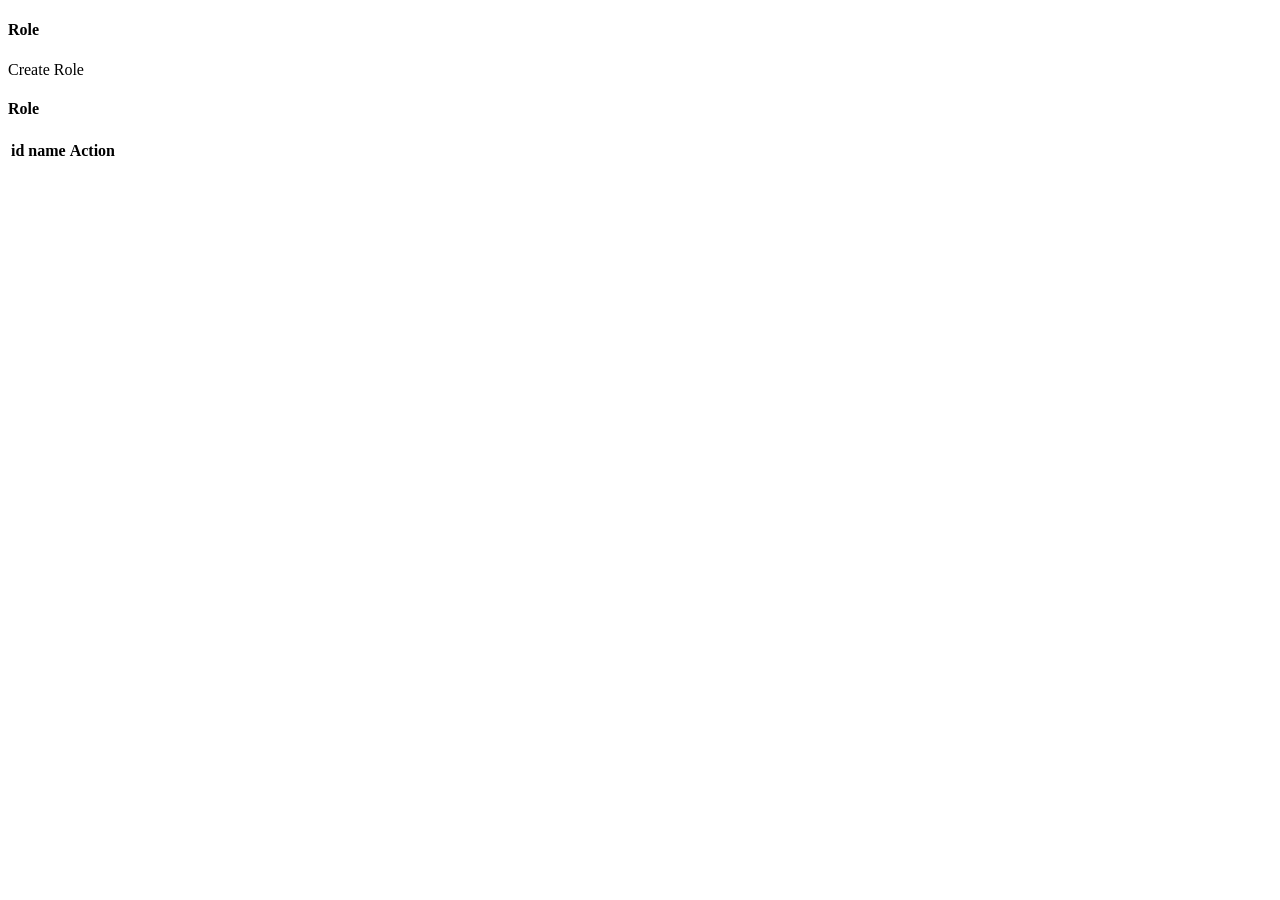
<file: src/main/resources/templates/admin-panel/role/index.html>
<!doctype html>
<html xmlns:th="http://www.thymeleaf.org" 
	th:replace="admin-panel/layout/layout :: layout(~{::title}, ~{::section}, ~{::script}, ~{::h4.page-title})">

<title>Role</title>

<h4 class="page-title pull-left">Role</h4>

<section>
	<div class="row mb-3">
        <div class="col-md">
            <h2 class="mb-0"></h2>
        </div>
		<div class="col-md-auto mt-2">
			<a th:href="@{/role/create}" class="btn btn-primary">Create Role</a>
	    </div>
    </div>

	<div class="row">
	    <!-- data table start -->
	    <div class="col-12">
	        <div class="card">
	            <div class="card-body">
	                <h4 class="header-title">Role</h4>
	                <div class="data-tables">
	                	<table id="role_table" class="display">
						    <thead>
						        <tr>
						            <th>id</th>
						            <th>name</th>
						            <th>Action</th>
						        </tr>
						    </thead>
						</table>
	                </div>
	            </div>
	        </div>
	    </div>
	    <!-- data table end -->
	</div>
	<div th:replace="admin-panel/element/snackbar :: snackbar"></div>
</section>

<script>
$(document).ready( function () {
	initDatatable()
	checkActionStatus()
});

function initDatatable() {
    let updateButton = '<a href="#" class="text-secondary update-button" title="Update"><i class="fa fa-edit"></i></a>'
    let deleteButton = '<a href="#" class="text-secondary delete-button" title="Delete"><i class="fa fa-trash"></i></a>'
    let defaultContentHtml = `<ul class="d-flex">
    							<li class="mr-3">${updateButton}</li>
    							<li class="mr-3">${deleteButton}</li>
    						</ul>`
    
	let table = $('#role_table').DataTable({
        processing: true,
        serverSide: true,
        ajax: 'api/datatable/role',
        columnDefs: [{ targets: -1, data: null, defaultContent: defaultContentHtml}],
        columns: [
                {data: 'id', name: 'id',orderable: false, searchable: true},
                {data: 'name', name: 'name', orderable: true, searchable: true},
                {data: null, orderable: false, searchable: false}
            ]
	});
	
	table.on('click', '.update-button', function () {
	    let data = table.row($(this).parents('tr')).data();
	    window.location.href = `role/update/${data['id']}`
	});
	
	table.on('click', '.delete-button', function () {
	    let data = table.row($(this).parents('tr')).data();
	    formDelete(data['id'])
	    
	});
    						
	return table
}

function formDelete(id) {
    var form = document.createElement("form");

    form.method = "POST"
    form.action = `role/delete/${id}`

    document.body.appendChild(form);

    form.submit();
}

function checkActionStatus() {
	if (getUrlVars()["delete"] == "success"){
		showSnack("Delete Role Success!", "info")
    }else if (getUrlVars()["create"] == "success"){
    	showSnack("Create Role Success!", "info")
    }else if (getUrlVars()["update"] == "success"){
    	showSnack("Update Role Success!", "info")
    }else if (getUrlVars()["delete"] == "failure"){
    	showSnack("Create Role Failure!", "error")
    }else if (getUrlVars()["create"] == "failure"){
    	showSnack("Update Role Failure!", "error")
    }else if (getUrlVars()["update"] == "failure"){
    	showSnack("update Role Failure!", "error")
    }
}

function getUrlVars() 
{
    let vars = {};
	window.location.href.replace(/[?&]+([^=&]+)=([^&]*)/gi, function(m,key,value) {
        vars[key] = value;
    });
    return vars;
}
</script>

</html>
</file>
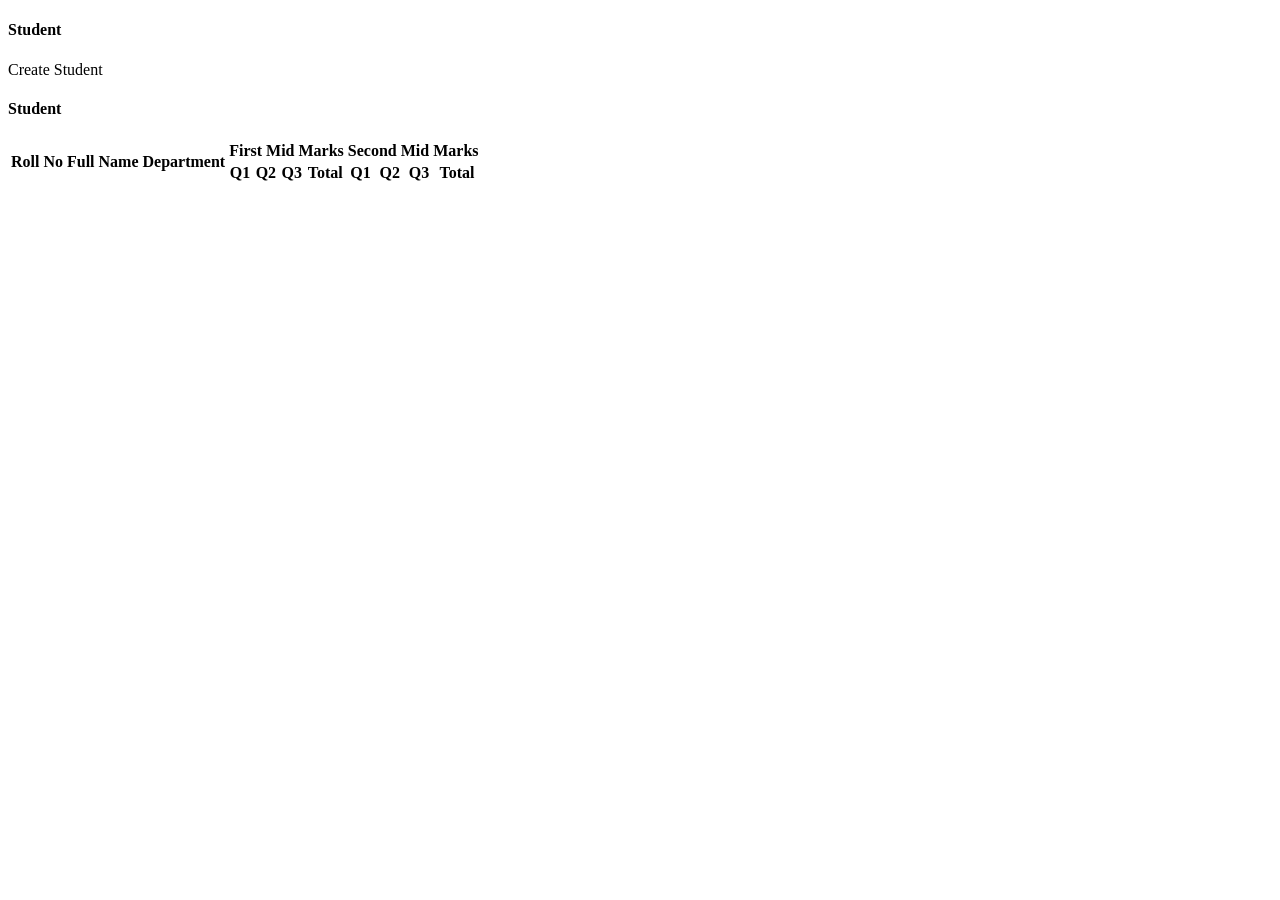
<file: src/main/resources/templates/admin-panel/student/index.html>
<!doctype html>
<html xmlns:th="http://www.thymeleaf.org"
	  th:replace="admin-panel/layout/layout :: layout(~{::title}, ~{::section}, ~{::script}, ~{::h4.page-title})">

<title>User</title>

<h4 class="page-title pull-left">Student</h4>

<section>
	<div class="row mb-3">
		<div class="col-md">
			<h2 class="mb-0"></h2>
		</div>
		<div class="col-md-auto mt-2">
			<a th:href="@{/student/create}" class="btn btn-primary">Create Student</a>
		</div>
	</div>

	<div class="row">
		<!-- data table start -->
		<div class="col-12">
			<div class="card">
				<div class="card-body">
					<h4 class="header-title">Student</h4>
					<div class="data-tables">
						<table id="user_table" class="display">
								<thead>
								<tr>
									<th rowspan="2">Roll No</th>
									<th rowspan="2">Full Name</th>
									<th rowspan="2">Department</th>
									<th colspan="4">First Mid Marks</th>
									<th colspan="4">Second Mid Marks</th>
									<!--<th rowspan="2">Edit</th>
									<th rowspan="2">Delete</th>-->
								</tr>
								<tr>
									<th>Q1</th><th>Q2</th><th>Q3</th><th>Total</th>
									<th>Q1</th><th>Q2</th><th>Q3</th><th>Total</th>
								</tr>
								</thead>
						</table>
					</div>
				</div>
			</div>
		</div>
		<!-- data table end -->
	</div>
	<div th:replace="admin-panel/element/snackbar :: snackbar"></div>
</section>

<script>
$(document).ready( function () {

	initDatatable()

	checkActionStatus()
});

function initDatatable() {
    let readButton = '<a href="#" class="text-secondary read-button" title="Read"><i class="fa fa-eye"></i></a>'
    let updateButton = '<a href="#" class="text-secondary update-button" title="Update"><i class="fa fa-edit"></i></a>'
    let deleteButton = '<a href="#" class="text-secondary delete-button" title="Delete"><i class="fa fa-trash"></i></a>'
    let defaultContentHtml = `<ul class="d-flex">
    							<li class="mr-3">${readButton}</li>
    							<li class="mr-3">${updateButton}</li>
    							<li class="mr-3">${deleteButton}</li>
    						</ul>`

	let table = $('#user_table').DataTable({
        processing: true,
        serverSide: true,
        ajax: 'api/datatable/student',
        columnDefs: [{ targets: -1, data: null, defaultContent: defaultContentHtml}],
        columns: [
                {data: 'rollNo', name: 'rollNo',orderable: false, searchable: true},
                {data: 'name', name: 'name', orderable: true, searchable: false},
                {data: 'department', name: 'department', orderable: true, searchable: false},
                {data: 'qone', name: 'qone', orderable: true, searchable: false},
                {data: 'qtwo', name: 'qtwo', orderable: true, searchable: false},
                {data: 'qthree', name: 'rollNo',orderable: false, searchable: false},
                {data: 'firstMidMarks', name: 'firstMidMarks', orderable: true, searchable: false},
                {data: 'qfour', name: 'qfour', orderable: true, searchable: false},
                {data: 'qfive', name: 'qfive', orderable: true, searchable: false},
                {data: 'qsix', name: 'qsix', orderable: true, searchable: false},
                {data: 'firstMidMarks', name: 'firstMidMarks', orderable: true, searchable: false},
            ]
      });

	table.on('click', '.read-button', function () {
	    let data = table.row($(this).parents('tr')).data();
	    window.location.href = `student/read/${data['id']}`
	});

	table.on('click', '.update-button', function () {
	    let data = table.row($(this).parents('tr')).data();
	    window.location.href = `student/update/${data['id']}`
	});

	table.on('click', '.delete-button', function () {
	    let data = table.row($(this).parents('tr')).data();
	    formDelete(data['id'])

	});

	return table
}

function formDelete(id) {
    var form = document.createElement("form");
    var element1 = document.createElement("input");

    form.method = "POST"
    form.action = `student/delete/${id}`

    document.body.appendChild(form);

    form.submit();
}

function checkActionStatus() {
	if (getUrlVars()["delete"] == "success"){
		showSnack("Delete Student Success!", "info")
    }else if (getUrlVars()["create"] == "success"){
    	showSnack("Create Student Success!", "info")
    }else if (getUrlVars()["update"] == "success"){
    	showSnack("Update Student Success!", "info")
    }else if (getUrlVars()["delete"] == "failure"){
    	showSnack("Create Student Failure!", "error")
    }else if (getUrlVars()["create"] == "failure"){
    	showSnack("Update Student Failure!", "error")
    }else if (getUrlVars()["update"] == "failure"){
    	showSnack("update Student Failure!", "error")
    }
}

function getUrlVars()
{
    var vars = {};
    var parts = window.location.href.replace(/[?&]+([^=&]+)=([^&]*)/gi, function(m,key,value) {
        vars[key] = value;
    });
    return vars;
}

</script>

</html>
</file>
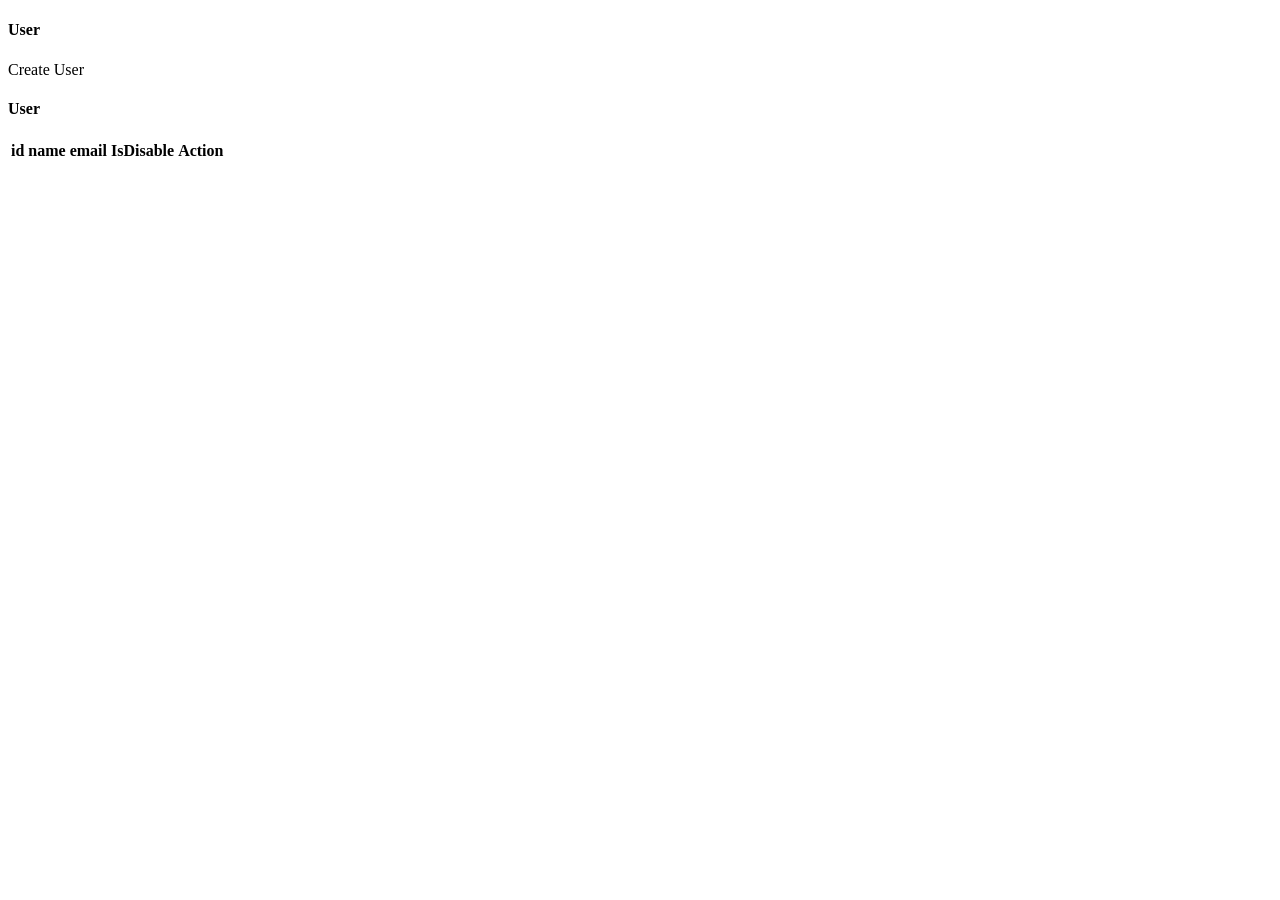
<file: src/main/resources/templates/admin-panel/user/index.html>
<!doctype html>
<html xmlns:th="http://www.thymeleaf.org" 
	th:replace="admin-panel/layout/layout :: layout(~{::title}, ~{::section}, ~{::script}, ~{::h4.page-title})">

<title>User</title>

<h4 class="page-title pull-left">User</h4>

<section>
	<div class="row mb-3">
        <div class="col-md">
            <h2 class="mb-0"></h2>
        </div>
		<div class="col-md-auto mt-2">
			<a th:href="@{/user/create}" class="btn btn-primary">Create User</a>
	    </div>
    </div>	

	<div class="row">
	    <!-- data table start -->
	    <div class="col-12">
	        <div class="card">
	            <div class="card-body">
	                <h4 class="header-title">User</h4>
	                <div class="data-tables">
	                	<table id="user_table" class="display">
						    <thead>
						        <tr>
						            <th>id</th>
						            <th>name</th>
						            <th>email</th>
						            <th>IsDisable</th>
						            <th>Action</th>
						        </tr>
						    </thead>
						</table>
	                </div>
	            </div>
	        </div>
	    </div>
	    <!-- data table end -->
	</div>
	<div th:replace="admin-panel/element/snackbar :: snackbar"></div>
</section>

<script>
$(document).ready( function () {

	initDatatable()
	
	checkActionStatus()
});

function initDatatable() {
    let readButton = '<a href="#" class="text-secondary read-button" title="Read"><i class="fa fa-eye"></i></a>'
    let updateButton = '<a href="#" class="text-secondary update-button" title="Update"><i class="fa fa-edit"></i></a>'
    let deleteButton = '<a href="#" class="text-secondary delete-button" title="Delete"><i class="fa fa-trash"></i></a>'
    let defaultContentHtml = `<ul class="d-flex">
    							<li class="mr-3">${readButton}</li>
    							<li class="mr-3">${updateButton}</li>
    							<li class="mr-3">${deleteButton}</li>
    						</ul>`
    
	let table = $('#user_table').DataTable({
        processing: true,
        serverSide: true,
        ajax: 'api/datatable/user',
        columnDefs: [{ targets: -1, data: null, defaultContent: defaultContentHtml}],
        columns: [
                {data: 'id', name: 'id',orderable: false, searchable: true},
                {data: 'name', name: 'name', orderable: true, searchable: false},
                {data: 'email', name: 'email', orderable: true, searchable: false},
                {data: 'disabled', name: 'disable', orderable: true, searchable: true},
                {data: null, orderable: false, searchable: false}
            ]
      });

	table.on('click', '.read-button', function () {
	    let data = table.row($(this).parents('tr')).data();
	    window.location.href = `user/read/${data['id']}`
	});
	
	table.on('click', '.update-button', function () {
	    let data = table.row($(this).parents('tr')).data();
	    window.location.href = `user/update/${data['id']}`
	});
	
	table.on('click', '.delete-button', function () {
	    let data = table.row($(this).parents('tr')).data();
	    formDelete(data['id'])
	    
	});
    						
	return table
}

function formDelete(id) {
    var form = document.createElement("form");
    var element1 = document.createElement("input");

    form.method = "POST"
    form.action = `user/delete/${id}` 

    document.body.appendChild(form);

    form.submit();
}

function checkActionStatus() {
	if (getUrlVars()["delete"] == "success"){
		showSnack("Delete User Success!", "info")
    }else if (getUrlVars()["create"] == "success"){
    	showSnack("Create User Success!", "info")
    }else if (getUrlVars()["update"] == "success"){
    	showSnack("Update User Success!", "info")
    }else if (getUrlVars()["delete"] == "failure"){
    	showSnack("Create User Failure!", "error")
    }else if (getUrlVars()["create"] == "failure"){
    	showSnack("Update User Failure!", "error")
    }else if (getUrlVars()["update"] == "failure"){
    	showSnack("update User Failure!", "error")
    }
}

function getUrlVars() 
{
    var vars = {};
    var parts = window.location.href.replace(/[?&]+([^=&]+)=([^&]*)/gi, function(m,key,value) {
        vars[key] = value;
    });
    return vars;
}

</script>

</html>
</file>
